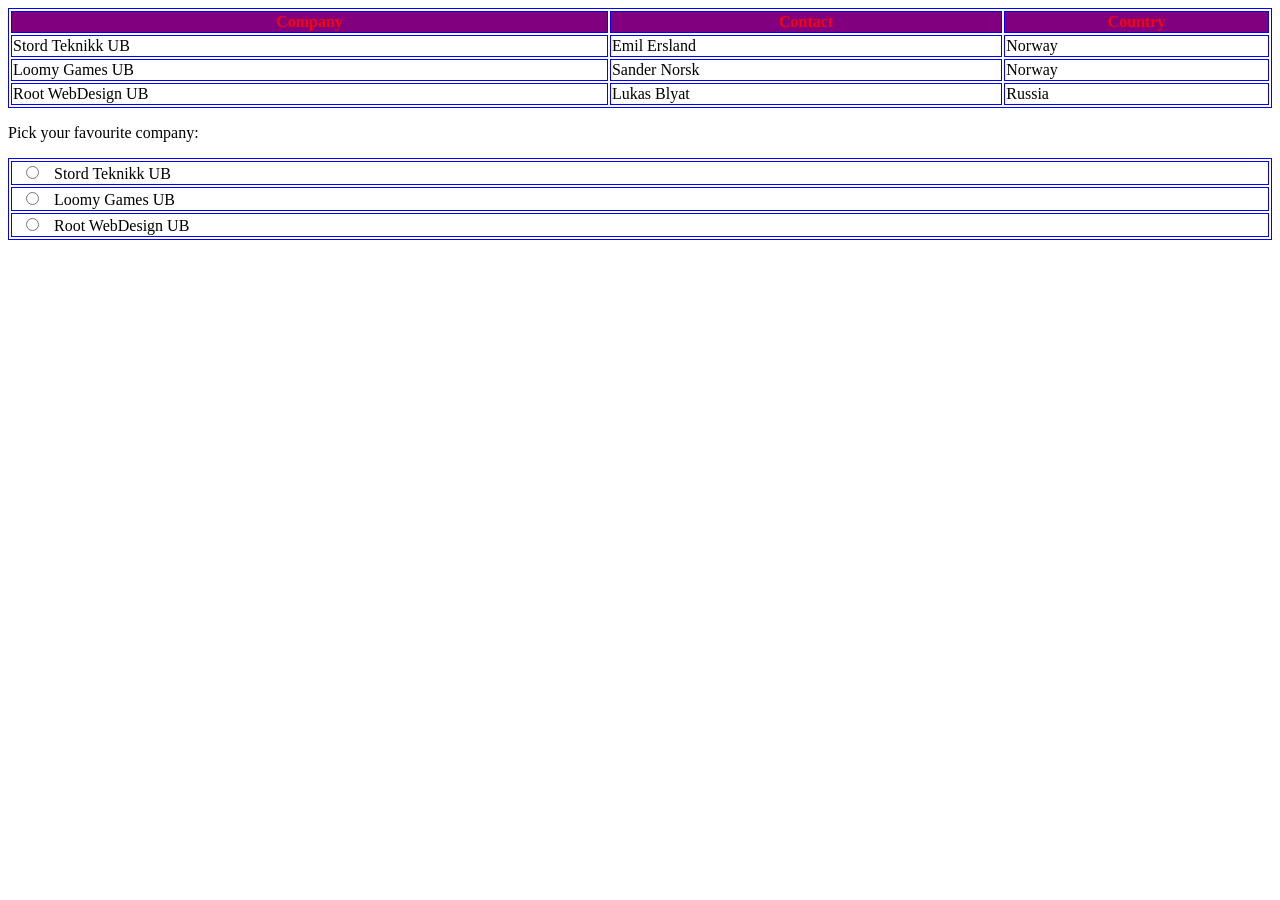
<file: prøve.html>
<html>
  <head>
    <link rel="stylesheet" href="css/table.css">


  </head>
  <body>

    <table style="width:100%">
      <tr>
        <th>Company</th>
        <th>Contact</th>
        <th>Country</th>
      </tr>
      <tr>
        <td>Stord Teknikk UB</td>
        <td>Emil Ersland</td>
        <td>Norway</td>
      </tr>
      <tr>
        <td>Loomy Games UB</td>
        <td>Sander Norsk</td>
        <td>Norway</td>
      </tr>
      <tr>
        <td>Root WebDesign UB</td>
        <td>Lukas Blyat</td>
        <td>Russia</td>
      </tr>
    </table>


<p>Pick your favourite company:</p>

<table style="width:100%">
  <form>
    <tr>
      <td>
        <input type="radio" id="html" name="fav_language" value="HTML">
        <label for="css">Stord Teknikk UB</label>
      </td>
    </tr>
    <tr>
      <td>
        <input type="radio" id="css" name="fav_language" value="CSS">
        <label for="css">Loomy Games UB</label>
      </td>
    </tr>
    <tr>
      <td>
        <input type="radio" id="javascript" name="fav_language" value="JavaScript">
        <label for="javascript">Root WebDesign UB</label>
      </td>
    </tr>
  </form>
</table>

  </body>
</html>
</file>
<file: css/table.css>
table, th, td {
  border:1px solid blue;
}

th {
  color: red;
  background-color: purple;
}
</file>
